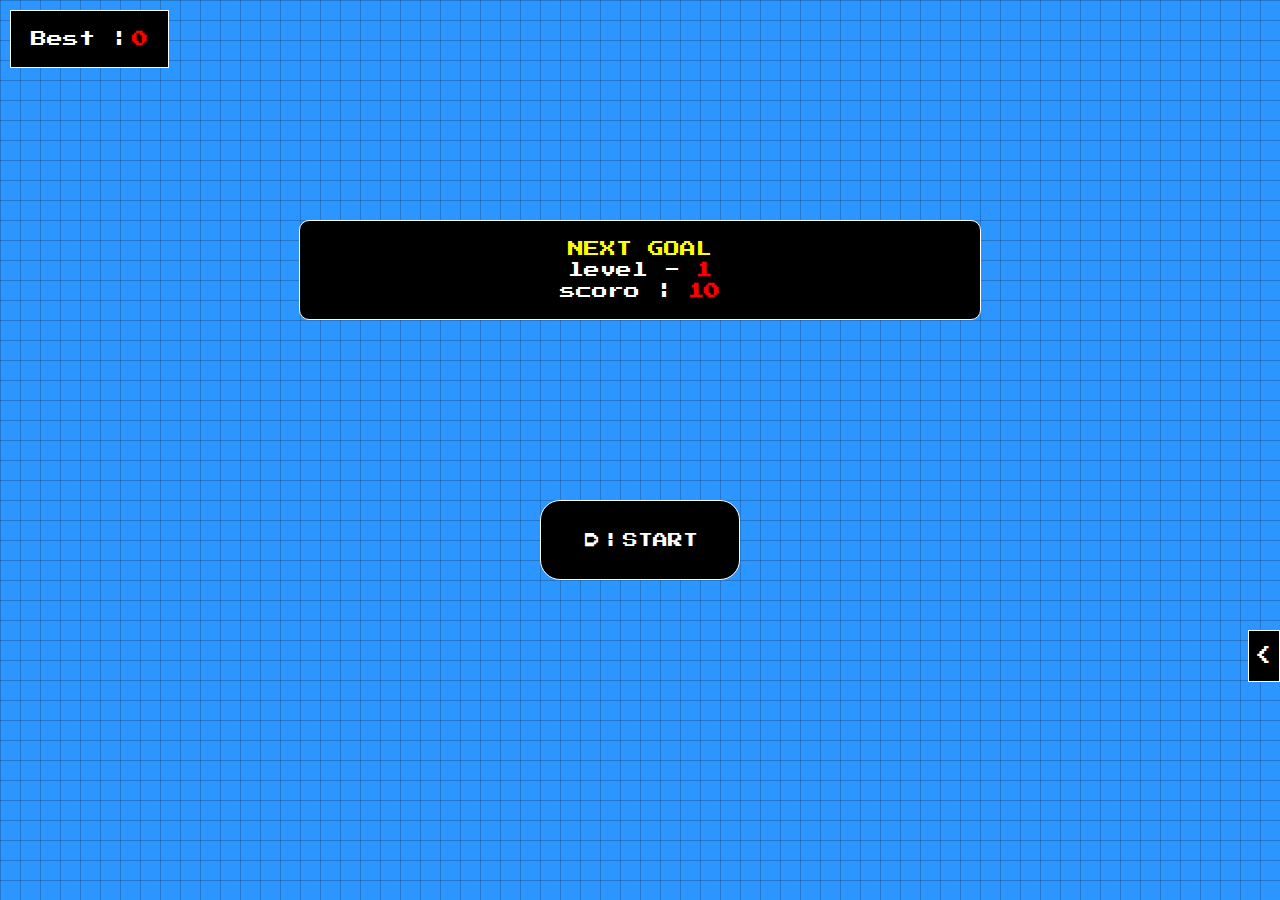
<file: index.html>
<!DOCTYPE html>
<html lang="en">
<head>
    <meta charset="UTF-8">
    <meta name="viewport" content="width=device-width, initial-scale=1.0, user-scalable=no, initial-scale=1.0, maximum-scale=1.0, minimum-scale=1.0">
    <title>Tetris Game</title>
    <link rel="stylesheet" href="styles.css">
</head>
<body>
    
<!--======================================================================== open game -->

    <div class="openGame">
        <div class="higherDiv">
            <p>Best ¦ </p>
            <strong id="higher">0</strong>
        </div>
        <button id="startBtn" onclick="startGame()">
            <p style="transform: rotate(90deg);"> Δ </p>
            <p> ¦ </p>
            <p> START </p>
        </button>
        <div class="settingDiv">
            <button id="openSettingDivBtn" onclick="openSetting()"> < </button>
            <button id="musicBtn"> m </button>
            <button id="vibrationBtn"> v </button>
            <button id="developerBtn" onclick="location.href='info.html'"> D </button>
            <button id="closeSettingDivBtn" onclick="closeSetting()"> × </button>
        </div>
        
        <div class="challengeDiv">
            <p style="color: yellow;"> NEXT GOAL </p>
            <div>
                <p>level - 
                    <strong id="challengeDivLevel">0</strong>
                </p>
            </div>
            <div>
                <p>scoro ¦ 
                    <strong id="challengeDivLevelScoro">0</strong>
                </p>
            </div>
        </div>
    </div>
    
<!--======================================================================= audio game -->

    <audio id="backgroundMusic">
        <source src="plusPoint.wav" type="audio/mpeg">
        Your browser does not support the audio tag.
    </audio>
        
            <!-- Audio File -->
    <audio id="Music" loop>
        <source src="backgroundMusic.mp3" type="audio/mpeg">
        Your browser does not support the audio element.
    </audio>

<!--=================================================================== game container -->

    <div class="game-container">
        <div class="firstDiv">
            
            <!-- pause button-->
            
            <button id="pauseBtn" onclick="pauseGame()">
                <img src="pause.png" alt="">
            </button>
            
            <!-- level div-->
            
            <div class="levelDiv">
                <strong id="level">0</strong>
            </div>
       
            <!-- Next Piece Display -->
            <div class="nextPieceDiv">
               <p>NEXT</p>
               <canvas id="next-piece" width="80" height="80"></canvas>
            </div>
        </div>
        
        <!-- main canvas-->
        
        <canvas id="tetris" width="260" height="460"></canvas>
        
        <!-- Control Buttons -->
        <div class="controls">
                    
            <!-- drop -->
            <!-- playerDrop() -->
            <button id="dropBtn" onclick="playerRotate(1)">
                <img src="rotate.png" alt="">
                <div id="downCross">
                    <p> < </p>
                    <p> < </p>
                </div>
            </button>
            
            <!-- left -->
            <button id="leftBtn" onclick="playerMove(-1)">
                <p> < </p>
            </button>
            
            <!-- right -->
            <button id="rightBtn" onclick="playerMove(1)">
                <p> > </p>
            </button>
        </div>
     
<!--======================================================================== pause div -->
            
        <div class="pauseBtnDiv">
            <h2 id="pauseBtnDivH2"> game pause </h2>
             <!-- home button -->
            <button id="homeBtn" onclick="location.href='index.html'"> Home </button>      
            <button id="continueBtn" onclick="pauseGame()"> 
                <p style="transform: rotate(90deg);"> Δ </p>
                <p>|</p>
                <p> continue </p>
            </button>
            
            <button id="restartBtn" onclick="restartGame()">Restart</button>
            
        </div> 
        
<!--============================================================================= joystick -->

        <button class="joystick-container" onclick="playerRotate(1)">
            
            <div class="joystick-handle">
            </div>
            
        </div>
        
    </button>
         
    
    <script src="script.js"></script>
</body>
</html>
</file>
<file: styles.css>
@font-face {
  font-family: 'GamingFont';
  src: url('gaming_font.ttf')format('truetype');
}

* {
    font-family: 'GamingFont', sans-serif;
    /* text copy,select na ho website par */
    /* For modern browsers */
    user-select: none; 
    /* For Safari */
    -webkit-user-select: none; 
    /* For Firefox */
    -moz-user-select: none;
    /* For Internet Explorer/Edge */
    -ms-user-select: none; 
    
    color: #fff;
    justify-content: center;
    align-items: center;
    text-align: center;
    align-content: center;
    margin: 0;
    padding: 0;
}
:root {
    --bg-color: #2b96ff;
    --tetris-bg-color: #222;
    --btn-bg-color: #000;
    --scoro-bg-color: #000;
    --best-scoro-bg-color: #000;
    --border: 1px solid #fff;
}
/* Full-screen animated background */
/* Full-screen animated Tetris-style background */
body {
    margin: 0;
    height: 100vh;
    display: flex;
    background: var(--bg-color);
    background-image: linear-gradient(90deg, rgba(0, 0, 0, 0.2) 1px, transparent 1px),
                      linear-gradient(rgba(0, 0, 0, 0.2) 1px, transparent 1px);
    background-size: 20px 20px;
    animation: moveTetris 2s linear infinite;
}
@keyframes moveTetris {
    0% {
        background-position: 0 0;
    }
    100% {
        background-position: -20px -20px;
    }
}
.higherDiv {
    background: var(--best-scoro-bg-color);
    display: flex;
    border: var(--border);
    gap: 5px;
    padding: 20px;
    position: fixed;
    top: 10px;
    left: 10px;
}
#startBtn {
    display: flex;
    flex-direction: row;
    position: fixed;
    top: 60%;
    left: 50%;    
    transform: translate(-50%, -50%);
    height: 80px;
    width: 200px;
    font-size: 15px;
    border-radius: 20px;
    border: var(--border);
}
#higher {color: red;}
.challengeDiv {
    position: fixed;
    top: 30%;
    left: 50%;
    transform: translate(-50%, -50%);
    background: var(--scoro-bg-color);
    display: flex;
    flex-direction: column;
    padding: 20px;
    width: 50vw;
    border-radius: 10px;
    border: var(--border);
    gap: 5px;
}
#challengeDivLevel,
#challengeDivLevelScoro { color: red; }
.settingDiv {
    height: 50px;
    width: auto;
    position: fixed;
    top: 70%;
    right: 0;
    background: rgba(0, 0, 0, 0.5);
    border: var(--border);
    display: flex;
    flex-direction: row;
}

.settingDiv button {
    width: 50px;
    height: 50px;
    margin: 0;
    padding: 0;
    display: none;
}
#openSettingDivBtn {display: flex;}
#openSettingDivBtn,
#closeSettingDivBtn {
    height: 100%;
    width: 30px;
}
.game-container {display: none;}
.firstDiv {
    width: 100vw;
    height: auto;
    position: fixed;
    top: 0;
    left: 0;
    right: 0;
    display: flex;
    flex-direction: row;
    justify-content: space-between;
}
#pauseBtn {
    width: 50px;
    height: 50px;
    margin: 10px;
    border-radius: 50%;
}
#pauseBtn img {
    height: 45px;
    width: 45px;
}
.pauseBtnDiv {
    background: rgba(0,0,0,0.5);
    border: var(--border);
    border-radius: 20px;
    width: 75vw;
    height: auto;
    padding: 20px;
    position: fixed;
    top: 50%;
    left: 50%;
    transform: translate(-50%, -50%);
    display: none;
    z-index: 3;
    gap: 5px;
    flex-direction: column;
}
#pauseBtnDivH2 {
    margin: 20px 0;
}
.pauseBtnDiv button {
    height: 50px;
    width: 80%;
    border: var(--border);
}
.levelDiv {
    height: 20px;
    width: 100px;
    padding: 10px;
    font-size: 20px;
    display: flex;
    background: var(--scoro-bg-color);
    border: var(--border);
}
.nextPieceDiv {
    height: 40px;
    width: 40px;
    top: 20px;
    right: 20px;
    padding: 0 10px;
    border: var(--border);
    padding-bottom: 10px;
    flex-direction: column;
    justify-content: space-between;
    background: #1A1A40;
}
.nextPieceDiv p {
    font-size: 10px;
    margin: 5px 0;
}
#next-piece {
    height: 40px;
    width: 40px;
    top: 20px;
    right: 20px;
}
#tetris {
    position: fixed;
    width: 280px;
    height: auto;
    transform: translate(-50%, 50%);
    bottom: 50%;
    left: 50%;
    border: var(--border);
}
#tetris {
    background: var(--tetris-bg-color);
}
button { 
    background: var(--btn-bg-color);
    font-size: 18px;
    z-index: 2;
    border: none;
    padding: 10px 20px;
    transition: background 0.3s ease, transform 0.3s ease;
    display: flex;
    outline: none;
    -webkit-tap-highlight-color: transparent;
    gap: 5px;
    flex-direction: row;
}

button img {
    height: 20px;
    width: 20px;
    margin: 0 auto;
}
#pauseBtn:active {
    transform: scale(0.50);
}

#leftBtn,
#rightBtn {
    position: fixed;
    height: 70vh;
    width: 20vw;
    pointer-events: auto;
    bottom: 100px;
    display: none;
}
#leftBtn { left: 0;}
#rightBtn { right: 0;}

.controls button {
    background: transparent;
}
#leftBtn:active,
#rightBtn:active {
    background: rgba(0,0,0,0.5);
}
#dropBtn {
    position: fixed;
    width: 270px;
    height: 472px;
    transform: translate(-50%, 50%);
    bottom: 50%;
    left: 50%;
    opacity: 0;
    display: none;
    flex-direction: column;
}
#dropBtn:active {
    opacity: 1;
}
#dropBtn p {
    transform: rotate(-90deg);
    font-size: 30px;
}
#downCross {
    display: none;
    flex-direction: column;
}
.joystick-container { 
    width: 270px;
    height: 472px;
    background-color: transparent;
    position: fixed;
    transform: translate(-50%, 50%);
    bottom: 50%;
    left: 50%;
    touch-action: none;
}

.joystick-handle {
    width: 40px;
    height: 40px;
    background-color: transparent;
    transform: translate(50%, 50%);
}
</file>
